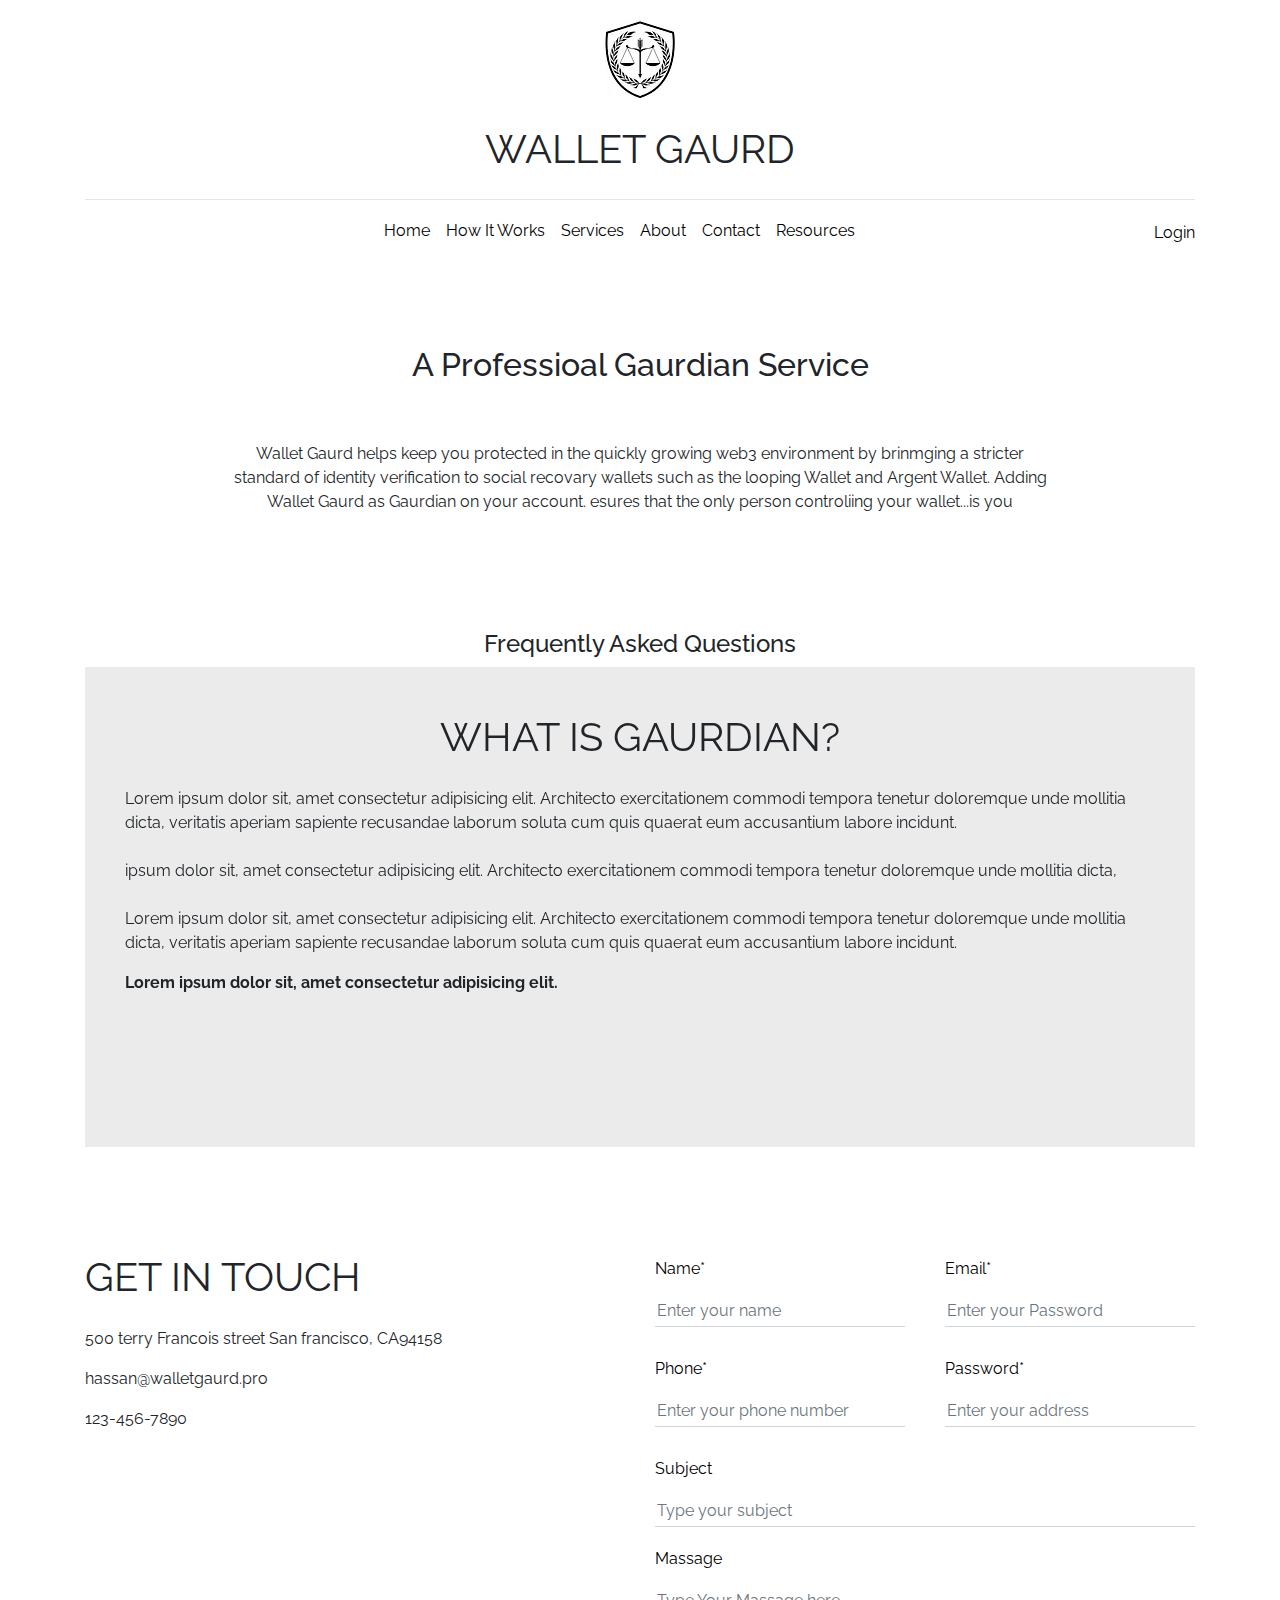
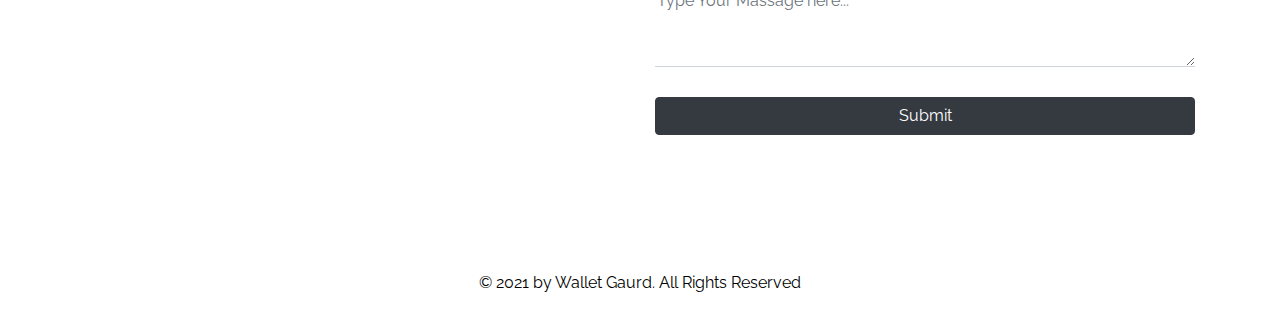
<file: index.html>
<!DOCTYPE html>
<html lang="en">

<head>
  <!-- Required meta tags -->
  <meta charset="utf-8" />
  <meta name="viewport" content="width=device-width, initial-scale=1" />

  <!-- Bootstrap CSS -->
  <link rel="stylesheet" href="https://stackpath.bootstrapcdn.com/bootstrap/4.4.1/css/bootstrap.min.css"
    integrity="sha384-Vkoo8x4CGsO3+Hhxv8T/Q5PaXtkKtu6ug5TOeNV6gBiFeWPGFN9MuhOf23Q9Ifjh" crossorigin="anonymous" />

  <!-- Google fonts -->
  <link href="https://fonts.googleapis.com/css?family=Raleway" rel="stylesheet" />

  <!--fontawesome link-->
  <link rel="stylesheet" href="https://use.fontawesome.com/releases/v5.5.0/css/all.css"
    integrity="sha384-B4dIYHKNBt8Bc12p+WXckhzcICo0wtJAoU8YZTY5qE0Id1GSseTk6S+L3BlXeVIU" crossorigin="anonymous" />

  <!-- css link -->
  <link rel="stylesheet" href="style/style.css" />
  <!-- Responsive link -->
  <link rel="stylesheet" href="style/media.css" />

  <title>wallet gaurd</title>
</head>

<body>
  <div class="container">
    <!-- header -->
    <div class="logo-section">
      <img class="img-fluid logo-image" src="pic/Wallet Guard Logo Cropped.webp" />
      <div class="tittle">WALLET GAURD</div>
    </div>
    <hr />

    <!-- navbar -->
    <div class="fisrt-section">
      <nav class="navbar navbar-expand-lg navbar-light">
        <button class="navbar-toggler" data-target="#my-nav" data-toggle="collapse" aria-controls="my-nav"
          aria-expanded="false" aria-label="Toggle navigation">
          <span class="navbar-toggler-icon"></span>
        </button>
        <div id="my-nav" class="collapse navbar-collapse">
          <ul class="navbar-nav">
            <li class="nav-item">
              <a class="nav-link" href="#">Home</a>
            </li>
            <li class="nav-item">
              <a class="nav-link" href="#">How It Works</a>
            </li>
            <li class="nav-item">
              <a class="nav-link" href="#">Services</a>
            </li>
            <li class="nav-item">
              <a class="nav-link" href="#">About</a>
            </li>
            <li class="nav-item">
              <a class="nav-link" href="contact.html">Contact</a>
            </li>
            <li class="nav-item">
              <a class="nav-link" href="#">Resources</a>
            </li>
          </ul>
          <a class="nav-link last-item" href="#"><i class="fas fa-user-circle"></i> Login</a>
        </div>
      </nav>
      <div class="login">
        <a class="nav-link" href="#"><i class="fas fa-user-circle"></i> Login</a>
      </div>
    </div>

    <!-- Service Area -->

    <div class="service">
      <h2>A Professioal Gaurdian Service</h2>
      <p>
        Wallet Gaurd helps keep you protected in the quickly growing web3
        environment by brinmging a stricter standard of identity verification
        to social recovary wallets such as the looping Wallet and Argent
        Wallet. Adding Wallet Gaurd as Gaurdian on your account. esures that
        the only person controliing your wallet...is you
      </p>
    </div>

    <!-- Slider area -->

    <div id="carouselExampleSlidesOnly" class="carousel slide" data-ride="carousel">
      <h4 style="text-align: center">Frequently Asked Questions</h4>
      <div class="carousel-inner">
        <div class="carousel-item active">
          <div class="question">
            <div class="tittle">WHAT IS GAURDIAN?</div>
            <p>
              Lorem ipsum dolor sit, amet consectetur adipisicing elit.
              Architecto exercitationem commodi tempora tenetur doloremque
              unde mollitia dicta, veritatis aperiam sapiente recusandae
              laborum soluta cum quis quaerat eum accusantium labore incidunt.
              <br />
              <br />
              ipsum dolor sit, amet consectetur adipisicing elit. Architecto
              exercitationem commodi tempora tenetur doloremque unde mollitia
              dicta, <br />
              <br />
              Lorem ipsum dolor sit, amet consectetur adipisicing elit.
              Architecto exercitationem commodi tempora tenetur doloremque
              unde mollitia dicta, veritatis aperiam sapiente recusandae
              laborum soluta cum quis quaerat eum accusantium labore incidunt.
              <br />
            </p>
            <p>
              <b>Lorem ipsum dolor sit, amet consectetur adipisicing elit.
              </b>
            </p>
          </div>
        </div>
        <div class="carousel-item">
          <div class="question">
            <div class="tittle">WHY A PROFESSIONAL GAURDIAN?</div>
            <p>
              Lorem ipsum dolor sit, amet consectetur adipisicing elit.
              Architecto exercitationem commodi tempora tenetur doloremque
              unde mollitia dicta,
            </p>
            <ul>
              <li>
                Lorem ipsum dolor sit, amet consectetur adipisicing elit.
                Architecto exercitationem commodi tempora tenetur doloremque
                unde mollitia dicta, veritatis aperiam sapiente recusandae
                laborum soluta cum quis quaerat eum accusantium labore
                incidunt.
              </li>
              <br />
              <li>
                Lorem ipsum dolor sit, amet consectetur adipisicing elit.
                Architecto exercitationem commodi tempora tenetur doloremque
                unde mollitia dicta, veritatis aperiam sapiente recusandae
                laborum soluta cum quis quaerat eum accusantium labore
                incidunt.
              </li>
              <br />
              <li>24/7 support</li>
            </ul>
          </div>
        </div>
        <div class="carousel-item">
          <div class="question">
            <div class="tittle">WHY CSOOSE US?</div>
            <p>
              Lorem ipsum dolor sit, amet consectetur adipisicing elit.
              Architecto exercitationem commodi tempora tenetur doloremque
              unde mollitia dicta,
            </p>
            <ul>
              <li>
                Lorem ipsum dolor sit, amet consectetur adipisicing elit.
                Architecto exercitationem commodi tempora tenetur doloremque
                unde mollitia dicta, veritatis aperiam sapiente recusandae
                laborum soluta cum quis quaerat eum accusantium labore
                incidunt.
              </li>
              <br />
              <li>
                veritatis aperiam sapiente recusandae laborum soluta cum quis
                quaerat eum accusantium labore incidunt.
              </li>
              <br />
              <li>
                Lorem ipsum dolor sit, amet consectetur adipisicing elit.
                Architecto exercitationem commodi tempora tenetur doloremque
                unde mollitia dicta,
              </li>
              <br />
              <li>
                amet consectetur adipisicing elit. Architecto exercitationem
                commodi tempora tenetur doloremque unde mollitia dicta, amet
                consectetur adipisicing elit.
              </li>
            </ul>
          </div>
        </div>
        <div class="carousel-item">
          <div class="question">
            <div class="tittle">WHAT IS A SOCIAL RECOVARY WALLET?</div>
            <p>
              Lorem ipsum dolor sit, amet consectetur adipisicing elit.
              Architecto exercitationem commodi tempora tenetur doloremque
              unde mollitia dicta, veritatis aperiam sapiente recusandae
              laborum soluta cum quis quaerat eum accusantium labore incidunt.
            </p>
            <br />
            <p>
              Lorem ipsum dolor sit, amet consectetur adipisicing elit.
              Officia at dolores laudantium, nisi ipsum quos ducimus alias
              sequi provident debitis vero! Inventore nisi quam saepe
              laudantium velit unde dolores. Enim. Lorem, ipsum dolor sit amet
              consectetur adipisicing elit. Animi blanditiis facere
              praesentium doloribus voluptate, assumenda quasi quod quas atque
              fugiat tempore dolor cupiditate dignissimos accusantium
              temporibus, repellendus neque, iure adipisci.
            </p>
          </div>
        </div>
      </div>
    </div>

    <!--Form Area  -->
    <div class="form-area">
      <div class="row">
        <div class="col-sm-12 col-md-6">
          <div class="contact">
            <div class="tittle">GET IN TOUCH</div>
            <p>500 terry Francois street San francisco, CA94158</p>
            <p>hassan@walletgaurd.pro</p>
            <p>123-456-7890</p>
          </div>
        </div>
        <div class="col-sm-12 col-md-6">
          <form>
            <div class="name">
              <div class="form-group">
                <label for="name">Name*</label>
                <input type="text" class="form-control main-part" id="name" placeholder="Enter your name" />
              </div>
              <div class="form-group">
                <label for="email">Email*</label>
                <input type="email" class="form-control main-part" id="email" placeholder="Enter your Password" />
              </div>
            </div>
            <div class="address">
              <div class="form-group">
                <label for="phone">Phone*</label>
                <input type="number" class="form-control main-part" id="phone" placeholder="Enter your phone number" />
              </div>
              <div class="form-group">
                <label for="address">Password*</label>
                <input type="text" class="form-control main-part" id="address" placeholder="Enter your address" />
              </div>
            </div>
            <div class="form-group">
              <label for="subject">Subject</label>
              <input type="text" class="form-control" id="subject" placeholder="Type your subject" />
            </div>
            <div class="form-group massage-area">
              <label for="massage">Massage</label>
              <textarea class="form-control" id="massage" rows="3" placeholder="Type Your Massage here..."></textarea>
            </div>
            <button type="submit" class="btn btn-dark btn-submit">
              Submit
            </button>
          </form>
        </div>
      </div>
    </div>

    <!-- footer area -->
    <div class="footer">
      <div class="social-icon">
        <ul>
          <li>
            <a href="#"><i class="fab fa-facebook-f"></i></a>
          </li>
          <li>
            <a href="#"><i class="fab fa-twitter"></i></a>
          </li>
          <li>
            <a href="#"><i class="fab fa-linkedin-in"></i></a>
          </li>
        </ul>
      </div>
      <div class="last-text">
        <p>&copy; 2021 by Wallet Gaurd. All Rights Reserved</p>
      </div>
    </div>
  </div>

  <!-- Optional JavaScript; choose one of the two! -->
  <!-- jQuery first, then Popper.js, then Bootstrap JS -->
  <script src="https://code.jquery.com/jquery-3.4.1.slim.min.js"
    integrity="sha384-J6qa4849blE2+poT4WnyKhv5vZF5SrPo0iEjwBvKU7imGFAV0wwj1yYfoRSJoZ+n" crossorigin="anonymous">
  </script>
  <script src="https://cdn.jsdelivr.net/npm/popper.js@1.16.0/dist/umd/popper.min.js"
    integrity="sha384-Q6E9RHvbIyZFJoft+2mJbHaEWldlvI9IOYy5n3zV9zzTtmI3UksdQRVvoxMfooAo" crossorigin="anonymous">
  </script>
  <script src="https://stackpath.bootstrapcdn.com/bootstrap/4.4.1/js/bootstrap.min.js"
    integrity="sha384-wfSDF2E50Y2D1uUdj0O3uMBJnjuUD4Ih7YwaYd1iqfktj0Uod8GCExl3Og8ifwB6" crossorigin="anonymous">
  </script>
</body>

</html>
</file>
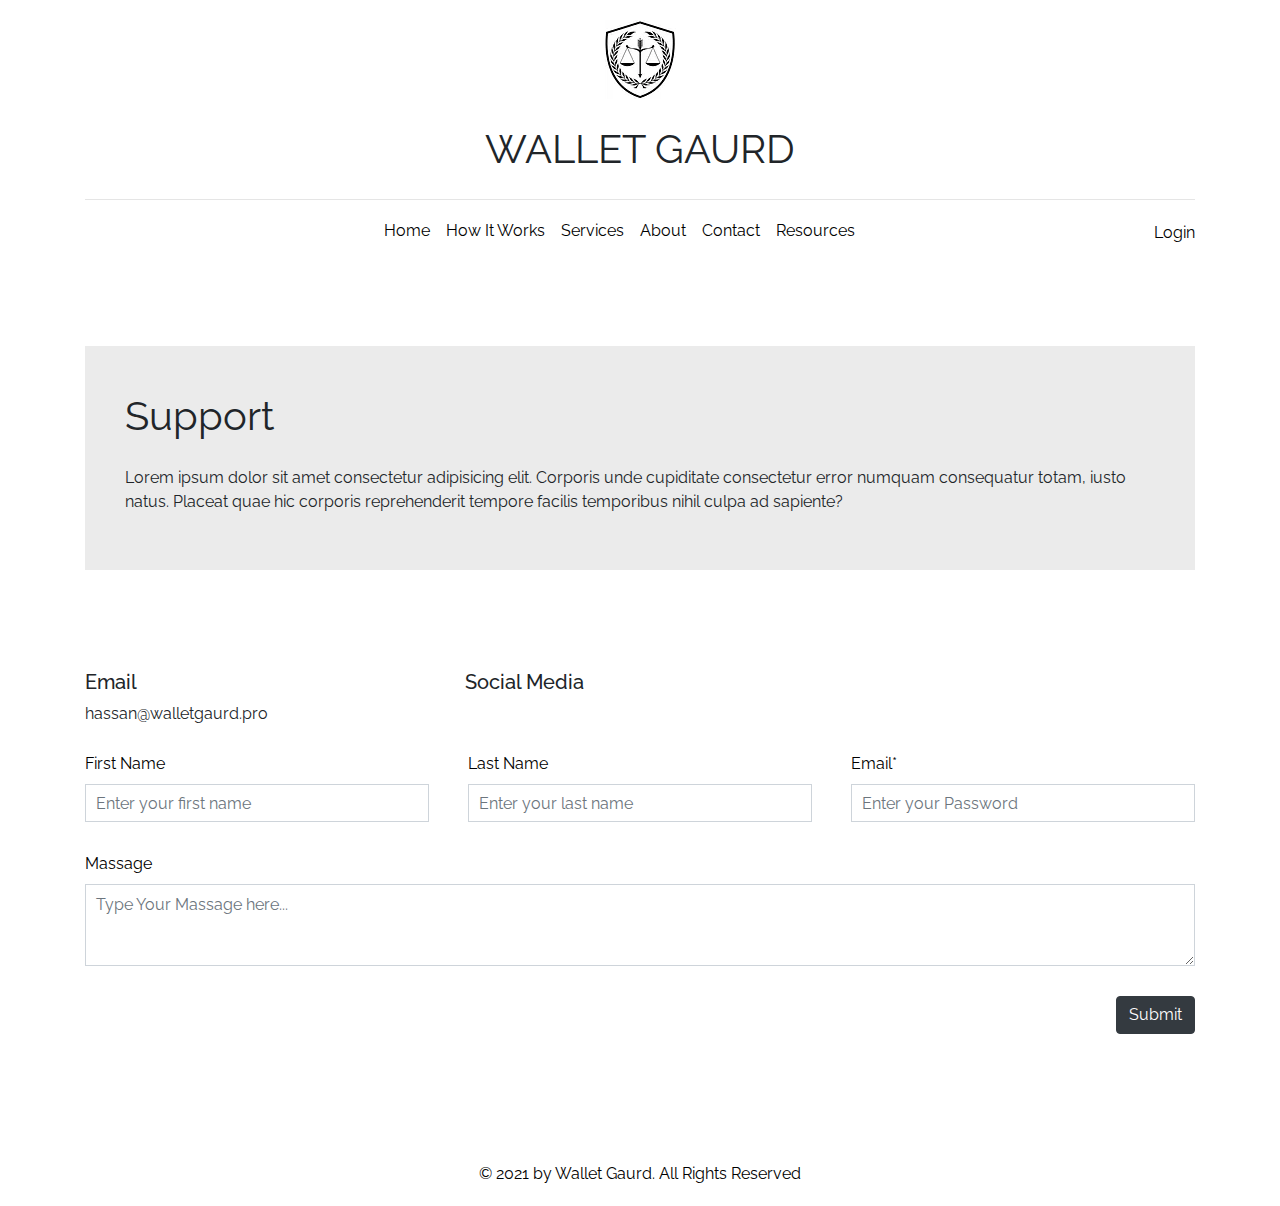
<file: contact.html>
<!DOCTYPE html>
<html lang="en">

<head>
  <!-- Required meta tags -->
  <meta charset="utf-8" />
  <meta name="viewport" content="width=device-width, initial-scale=1" />

  <!-- Bootstrap CSS -->
  <link rel="stylesheet" href="https://stackpath.bootstrapcdn.com/bootstrap/4.4.1/css/bootstrap.min.css"
    integrity="sha384-Vkoo8x4CGsO3+Hhxv8T/Q5PaXtkKtu6ug5TOeNV6gBiFeWPGFN9MuhOf23Q9Ifjh" crossorigin="anonymous" />

  <!-- Google fonts -->
  <link href="https://fonts.googleapis.com/css?family=Raleway" rel="stylesheet" />

  <!--fontawesome link-->
  <link rel="stylesheet" href="https://use.fontawesome.com/releases/v5.5.0/css/all.css"
    integrity="sha384-B4dIYHKNBt8Bc12p+WXckhzcICo0wtJAoU8YZTY5qE0Id1GSseTk6S+L3BlXeVIU" crossorigin="anonymous" />

  <!-- css link -->
  <link rel="stylesheet" href="style/style.css" />
  <link rel="stylesheet" href="style/contact.css" />
  <!-- Responsive link -->
  <link rel="stylesheet" href="style/media.css" />

  <title>Contact</title>
</head>

<body>
  <div class="container">
    <!-- header -->
    <div class="logo-section">
      <img class="img-fluid logo-image" src="pic/Wallet Guard Logo Cropped.webp" />
      <div class="tittle">WALLET GAURD</div>
    </div>
    <hr />

    <!-- navbar -->
    <div class="fisrt-section">
      <nav class="navbar navbar-expand-lg navbar-light">
        <button class="navbar-toggler" data-target="#my-nav" data-toggle="collapse" aria-controls="my-nav"
          aria-expanded="false" aria-label="Toggle navigation">
          <span class="navbar-toggler-icon"></span>
        </button>
        <div id="my-nav" class="collapse navbar-collapse">
          <ul class="navbar-nav">
            <li class="nav-item">
              <a class="nav-link" href="index.html">Home</a>
            </li>
            <li class="nav-item">
              <a class="nav-link" href="#">How It Works</a>
            </li>
            <li class="nav-item">
              <a class="nav-link" href="#">Services</a>
            </li>
            <li class="nav-item">
              <a class="nav-link" href="#">About</a>
            </li>
            <li class="nav-item">
              <a class="nav-link" href="#">Contact</a>
            </li>
            <li class="nav-item">
              <a class="nav-link" href="#">Resources</a>
            </li>
          </ul>
          <a class="nav-link last-item" href="#"><i class="fas fa-user-circle"></i> Login</a>
        </div>
      </nav>
      <div class="login">
        <a class="nav-link" href="#"><i class="fas fa-user-circle"></i> Login</a>
      </div>
    </div>

    <!-- support area -->
    <div class="support">
      <div class="tittle">Support</div>
      <p> Lorem ipsum dolor sit amet consectetur adipisicing elit. Corporis unde cupiditate consectetur error numquam
        consequatur totam, iusto natus. Placeat quae hic corporis reprehenderit tempore facilis temporibus nihil culpa
        ad sapiente? </p>
    </div>

    <!-- contact area -->

    <div class="contact-page">
      <div class="contact-with">
        <div class="row">
          <div class="col-sm-12 col-md-4">
            <h5>Email</h5>
            <p>hassan@walletgaurd.pro</p>
          </div>
          <div class="col-sm-12 col-md-4">
            <div class="contact-social">
              <h5>Social Media</h5>
              <ul>
                <li>
                  <a href="#"><i class="fab fa-facebook-f"></i></a>
                </li>
                <li>
                  <a href="#"><i class="fab fa-twitter"></i></a>
                </li>
                <li>
                  <a href="#"><i class="fab fa-linkedin-in"></i></a>
                </li>
                <li>
                  <a href="#"><i class="fab fa-instagram"></i></a>
                </li>
              </ul>
            </div>
          </div>
          <div class="col-sm-12 col-md-4">

          </div>
        </div>
      </div>
      <!-- contact form -->

      <div class="contact-form">
        <form>
          <div class="name">
            <div class="form-group">
              <label for="name">First Name</label>
              <input type="text" class="form-control " id="name" placeholder="Enter your first name" />
            </div>
            <div class="form-group">
              <label for="name">Last Name</label>
              <input type="text" class="form-control" id="name" placeholder="Enter your last name" />
            </div>
            <div class="form-group">
              <label for="email">Email*</label>
              <input type="email" class="form-control " id="email" placeholder="Enter your Password" />
            </div>
          </div>
          <div class="form-group massage-area">
            <label for="massage">Massage</label>
            <textarea class="form-control" id="massage" rows="3" placeholder="Type Your Massage here..."></textarea>
          </div>
          <button type="submit" class="btn btn-dark btn-contact">
            Submit
          </button>
        </form>
      </div>

    </div>

    <!-- footer area -->
    <div class="footer">
      <div class="social-icon">
        <ul>
          <li>
            <a href="#"><i class="fab fa-facebook-f"></i></a>
          </li>
          <li>
            <a href="#"><i class="fab fa-twitter"></i></a>
          </li>
          <li>
            <a href="#"><i class="fab fa-linkedin-in"></i></a>
          </li>
        </ul>
      </div>
      <div class="last-text">
        <p>&copy; 2021 by Wallet Gaurd. All Rights Reserved</p>
      </div>
    </div>
  </div>

  <!-- Optional JavaScript; choose one of the two! -->
  <!-- jQuery first, then Popper.js, then Bootstrap JS -->
  <script src="https://code.jquery.com/jquery-3.4.1.slim.min.js"
    integrity="sha384-J6qa4849blE2+poT4WnyKhv5vZF5SrPo0iEjwBvKU7imGFAV0wwj1yYfoRSJoZ+n" crossorigin="anonymous">
  </script>
  <script src="https://cdn.jsdelivr.net/npm/popper.js@1.16.0/dist/umd/popper.min.js"
    integrity="sha384-Q6E9RHvbIyZFJoft+2mJbHaEWldlvI9IOYy5n3zV9zzTtmI3UksdQRVvoxMfooAo" crossorigin="anonymous">
  </script>
  <script src="https://stackpath.bootstrapcdn.com/bootstrap/4.4.1/js/bootstrap.min.js"
    integrity="sha384-wfSDF2E50Y2D1uUdj0O3uMBJnjuUD4Ih7YwaYd1iqfktj0Uod8GCExl3Og8ifwB6" crossorigin="anonymous">
  </script>
</body>

</html>
</file>
<file: style/style.css>
/* CSS FOR WEBSITE */
/* GLOBAL CSS */
body {
    margin: 0;
    padding: 0;
    font-family: 'Raleway';
}

.logo-section {
    text-align: center;
}

.logo-section img {
    margin: 20px 0;
}

.tittle {
    font-size: 40px;
    margin-bottom: 20px;
}

/* Navbar CSS */
.navbar {
    padding-top: 0;
    padding: 0px;
}

.navbar-nav {
    margin: 0 auto;
}

.nav-link {
    padding: 0;
    color: black !important;
}


.fa-user-circle {
    color: #188c9b;
    font-size: 20px;
}

.login {
    display: none;
    margin-left: auto;
}

/* Service Area */

.service {
    padding: 100px 0;
    margin: 0 auto;
    width: 75%;
    text-align: center;
    word-wrap: break-word;
}

.service h2 {
    padding-bottom: 50px;
}

/* slider area */
.carousel-inner {
    background-color: rgb(235, 235, 235);
    padding: 40px;
}

.carousel-inner .tittle {
    text-align: center;
    word-wrap: normal;
    word-break: keep-all;
}

.question {
    min-height: 400px;
}

/* Form Area */

.form-area {
    padding: 100px 0;
}

.form-group {
    margin: 10px 0 20px;
}

.form-group label {
    color: black;
}

.form-control {
    border: none !important;
    border-bottom: 1px solid #ced4da !important;
    border-radius: 0;
    padding: 10px 2px 5px;
}

.form-control {
    box-shadow: none !important;
}

.main-part {
    width: 250px;
}

.name,
.address {
    display: flex;
    justify-content: space-between;
}

.massage-area {
    margin-bottom: 30px;
}

.btn-submit {
    width: 100%;
}

/* footer */
.footer {
    margin-bottom: 20px;
}

.social-icon ul {
    display: flex;
    justify-content: center;
}

.social-icon ul li {
    list-style: none;
    padding: 10px;
    font-size: 20px;
}

.social-icon ul li a {
    color: black;
}

.last-text {
    text-align: center;
    color: black;
}
</file>
<file: style/media.css>
@media (max-width:992px) {
    .fisrt-section {
        display: flex;
        justify-content: space-between;
        position: relative;
    }

    .navbar {
        position: absolute;
        padding: 0;
    }

    .navbar-nav {
        padding: 10px;
    }

    .login {
        display: block;
        padding-top: 3px;
    }

    .last-item {
        display: none;
    }

    .name,
    .address {
        flex-direction: column;
    }

    .main-part {
        width: 100%;
    }

    .nav-link {
        padding: 5px;
    }

    /* contact page */
    .contact-form form .name {
        flex-direction: row;
    }
}

@media (max-width:768px) {
    .contact-form form .name {
        flex-direction: column;
    }

    .contact-page .form-group {
        width: 100%;
    }

    .contact-with {
        margin-bottom: 20px;
    }

    .support {
        margin: 70px 0;
        padding: 30px;
    }

    .contact-page {
        margin: 0 0 130px 0;
    }

}

@media (min-width : 568px) and (max-width : 967.9px) {
    .service {
        padding: 70px 0;
        width: 90%;
    }

    .carousel-inner {
        padding: 30px;
    }

    .form-area {
        padding: 70px 0;
    }

    .navbar-collapse {
        width: 636px;
        margin-top: 15px;
        border: 1px solid #eee;
        background-color: rgb(255, 255, 255);
    }

}

@media (max-width:567.9px) {
    .tittle {
        font-size: 30px;
    }

    .navbar-collapse {
        width: 326px;
        margin-top: 15px;
        border: 1px solid #eee;
        background-color: rgb(255, 255, 255);
    }

    /* service area */
    .service {
        padding: 70px 0;
        width: 90%;
        word-wrap: break-word;
        word-break: break-all;
    }

    .service h2 {
        padding-bottom: 30px;
    }

    .carousel-inner {
        padding: 30px;
        word-wrap: break-word;
        word-break: break-all;
    }

    .form-area {
        padding: 70px 0;
    }

    .contact {
        padding-bottom: 34px;
    }

}
</file>
<file: style/contact.css>
/* Contact CSS */
.support {
    margin: 100px 0;
    background-color: rgb(235, 235, 235);
    padding: 40px;
}

.contact-page {
    margin: 0 0 160px 0;
}

.contact-social ul {
    display: flex;
    text-align: left;
    padding: 0;
}

.contact-social ul li {
    padding-right: 15px;
    list-style: none;
}

.contact-social ul li a {
    color: black;
    font-size: 16px;
}

.contact-page .form-group {
    width: 31%;
}

.contact-page .form-control {
    border: 1px solid #ced4da !important;
    padding: 0 10px;
}

.contact-page .massage-area {
    width: 100%;
}

.massage-area .form-control {
    padding-top: 8px !important;
}

.btn-contact {
    float: right;
}
</file>
